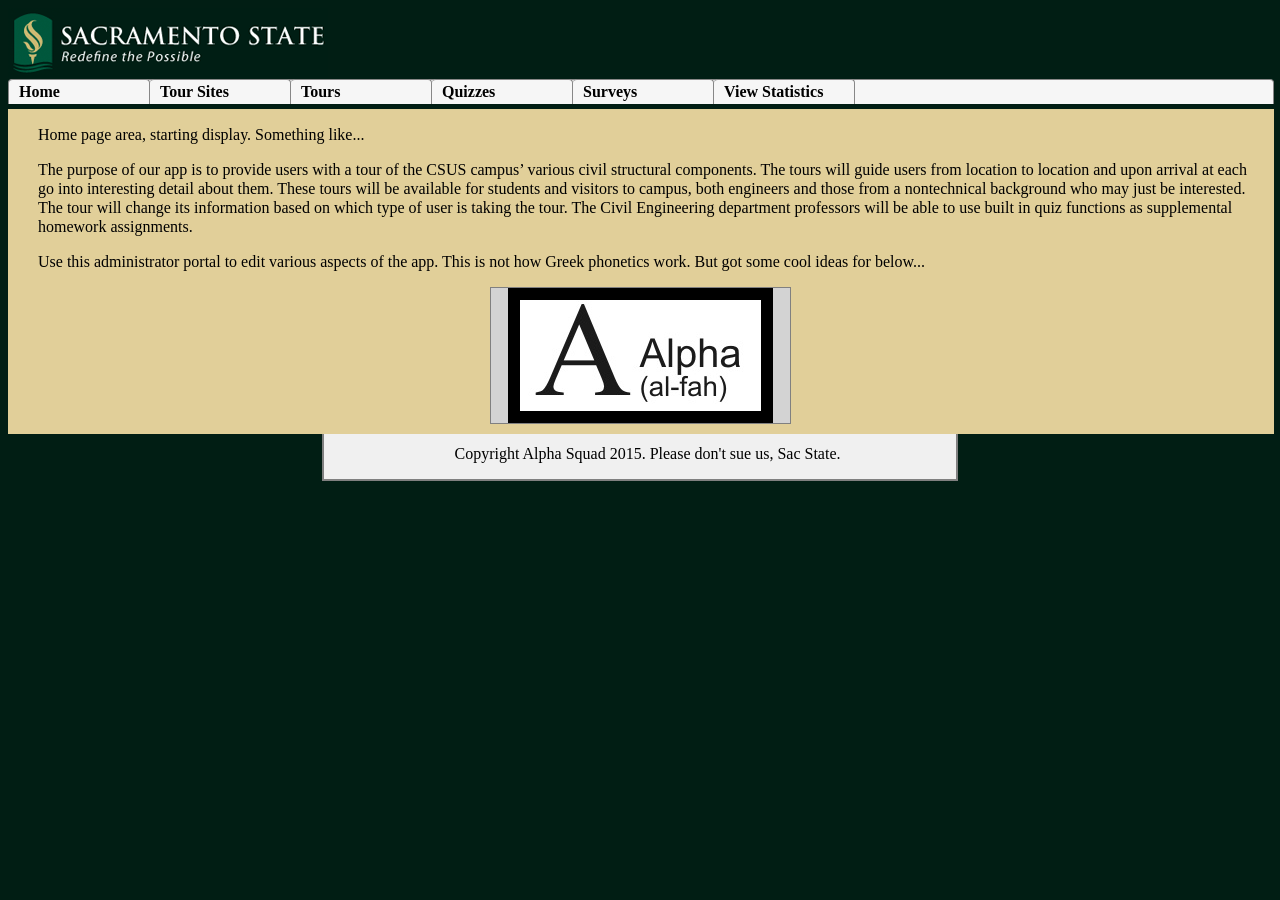
<file: admin-master/html/index.html>
<!DOCTYPE html PUBLIC "-//W3C//DTD XHTML 1.0 Transitional//EN" "http://www.w3.org/TR/xhtml1/DTD/xhtml1-transitional.dtd">
<html xmlns="http://www.w3.org/1999/xhtml" class="no-js" lang="">

<head>
<meta content="text/html; charset=utf-8" http-equiv="Content-Type" />
<meta charset="utf-8">
        <meta http-equiv="x-ua-compatible" content="ie=edge">
        <title>Civil Engineering Tour - Home</title>
        <meta name="description" content="">
        <meta name="viewport" content="width=device-width, initial-scale=1">
		<link rel="stylesheet" type="text/css" href="./css/admin.css">
		<script src="_js/jquery-2.1.4.js"></script>

<style>
    #slideShowImages { /* The following CSS rules are optional. */
      border: 1px gray solid;
      background-color: lightgray;
	  margin: auto;
    }   
  
    #slideShowImages img { /* The following CSS rules are optional. */
      border: 0.8em black solid;
	  margin: auto;
    }   
  </style>
</head>

<body>
<div class="header">
	<img src='../img/csuslogo.png'></img>
</div>
<div class="tabs">
<ul>
<li id="li_tab1" onclick="window.location='index.html'"><a>Home</a></li>
<li id="li_tab2" onclick="window.location='tourSites.html'"><a>Tour Sites</a></li>
<li id="li_tab3" onclick="window.location='tours.html'"><a>Tours</a></li>
<li id="li_tab4" onclick="window.location='quiz.html'"><a>Quizzes</a></li>
<li id="li_tab5" onclick="window.location='surveys.html'"><a>Surveys</a></li>
<li id="li_tab6" onclick="window.location='statistics.html'"><a>View Statistics</a></li>
<li class="spanner"></li> 
</ul>
</div>
<div class="Content_Area">
<p>Home page area, starting display. Something like...</p>
<p>The purpose of our app is to provide users with a tour of the CSUS campus’ various civil structural components. The tours will guide users from location to location and upon arrival at each go into interesting detail about them. These tours will be available for students and visitors to campus, both engineers and those from a nontechnical background who may just be interested. The tour will change its information based on which type of user is taking the tour. The Civil Engineering department professors will be able to use built in quiz functions as supplemental homework assignments.</p>
<p>Use this administrator portal to edit various aspects of the app. This is not how Greek phonetics work. But got some cool ideas for below...</p>
 <div id="slideShowImages">
    <img src="../img/slide1.jpg" alt="Alpha" />
    <img src="../img/slide2.jpg" alt="Lambda" />
    <img src="../img/slide3.jpg" alt="Rho" />    
    <img src="../img/slide4.jpg" alt="Eta" />
	<img src="../img/slide1.jpg" alt="Alpha"   />
  </div>  
  <script src="_js/slideShow.js"></script>
</div>

<div class="footer">
	<p>Copyright Alpha Squad 2015. Please don't sue us, Sac State.</p>
</div>
</body>
</html>
</file>
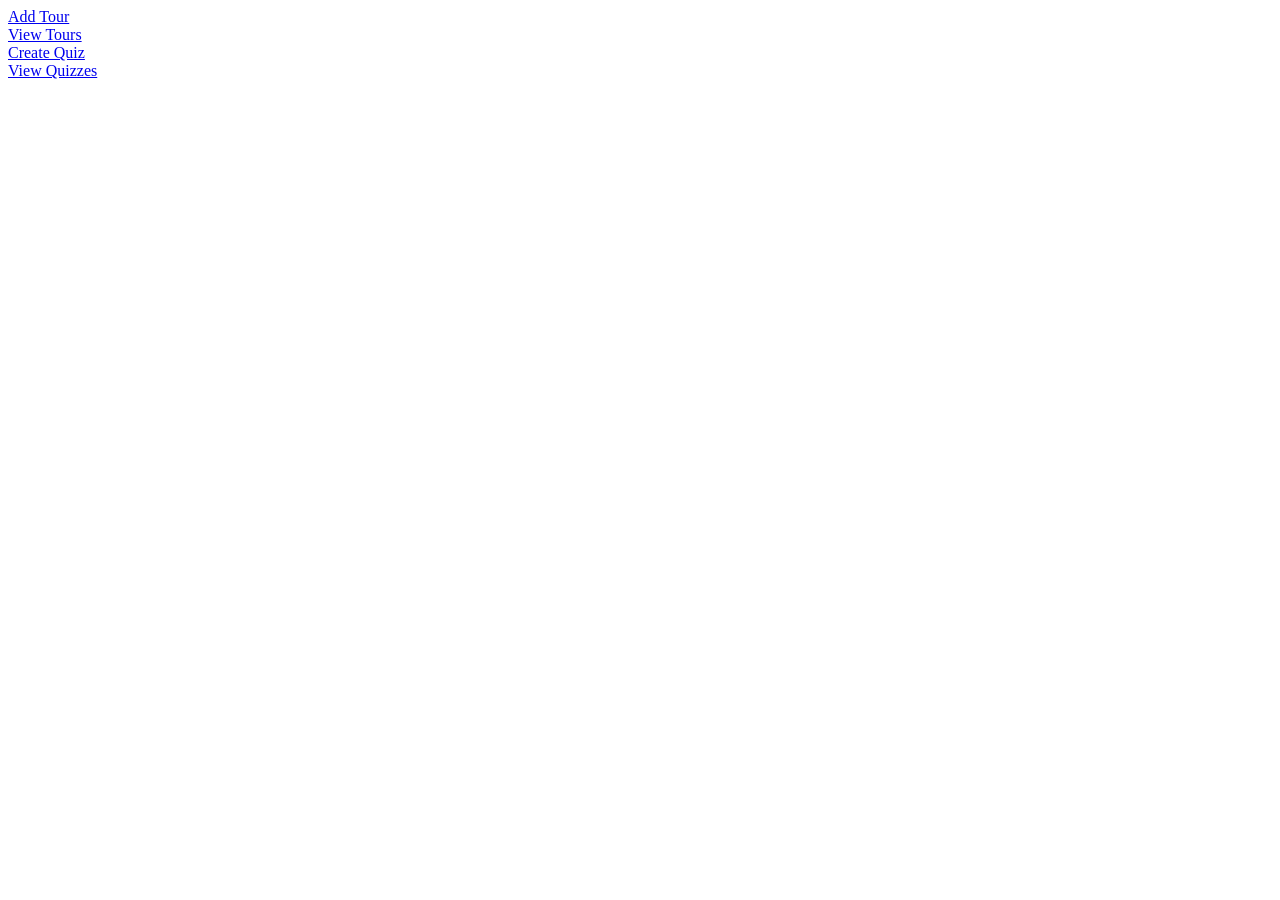
<file: admin-master/views/index.html>
<!doctype html>
<html>
	<head>
	<title>Admin</title>
	</head>
	
	<body>
	<a link href="createTour.html">Add Tour</a><br>
	<a link href="viewTours.html">View Tours</a><br>
	<a link href="createQuiz.html">Create Quiz</a><br>
	<a link href="viewQuizzes.html">View Quizzes</a><br>
	</body>
</html>
</file>
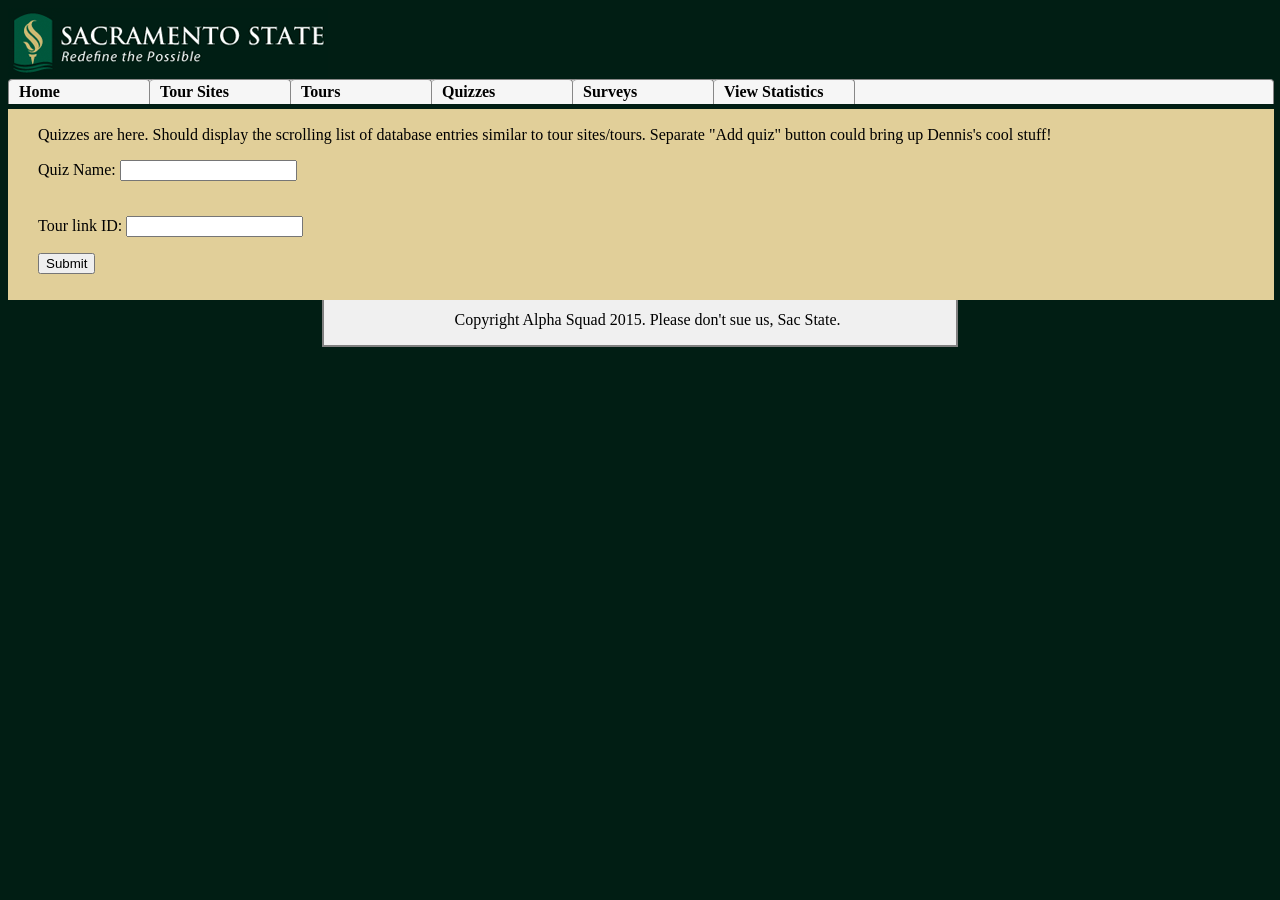
<file: admin-master/html/quiz.html>
<!doctype html>
<html class="no-js" lang="">
    <head>
        <meta charset="utf-8">
        <meta http-equiv="x-ua-compatible" content="ie=edge">
        <title>Civil Engineering Tour - Quizzes</title>
        <meta name="description" content="">
        <meta name="viewport" content="width=device-width, initial-scale=1">
		<link rel="stylesheet" type="text/css" href="./css/admin.css">
        <script src="_js/jquery-2.1.4.js"></script>
        <script src="_js/Quiz.js"></script>
        <script src="_js/quizHelper.js"></script>
<style type="text/css">
.header {
height: 70px;
}

#tempQuestion {
	padding: 3%;
	color: blue;
	display: table;
	width: 80%;
	height: 50%;
	border: 1px solid black;
	border-collapse: separate;
}

.question {
	padding: 3%;
	margin-bottom: 2%;
	border: 1px solid black;
	border-radius: 3% 3% 3% 3%;
	width: 80%;
	height: 10%;
	display: table-header-group;
} 

.answer {
	padding: 3%;
	border: 1px solid red;
	border-radius: 3% 3% 3% 3%;
	width: 40%;
	height: 20%;
	display: inline-block;
} 

.submittedQs {
	display: inline-block;
}
</style>
    </head>
    <body>
	<div class="header">
			<img src='../img/csuslogo.png'></img>
		</div>
		<div class="tabs">
			<ul>
				<li id="li_tab1" onclick="window.location='index.html'"><a>Home</a></li>
				<li id="li_tab2" onclick="window.location='tourSites.html'"><a>Tour Sites</a></li>
				<li id="li_tab3" onclick="window.location='tours.html'"><a>Tours</a></li>
				<li id="li_tab4" onclick="window.location='quiz.html'"><a>Quizzes</a></li>
				<li id="li_tab5" onclick="window.location='surveys.html'"><a>Surveys</a></li>
				<li id="li_tab6" onclick="window.location='statistics.html'"><a>View Statistics</a></li>
				<li class="spanner"></li> 
			</ul>
		</div>
		<div class="Content_Area">
			<p> Quizzes are here. Should display the scrolling list of database entries similar to tour sites/tours. Separate "Add quiz" button could bring up Dennis's cool stuff!</p>
			
        <!--[if lt IE 8]>
            <p class="browserupgrade">You are using an <strong>outdated</strong> browser. Please <a href="http://browsehappy.com/">upgrade your browser</a> to improve your experience.</p>
        <![endif]-->
        <div id="quiz">
            <div id="initQuiz">
                <form>
                    <p>Quiz Name:
  <input type="text" id="quizName">
                    </p>
                    <p><br>
                      Tour link ID:
                      <input type="text" id="tourID">
                      <br>
                    </p>
                    <p>
                      <input type="button" value="Submit" id="newQuiz">
                    </p>
                </form>
            </div>
            <div id="questions">

            </div>
        </div>
		</div>
<div class="footer">
	<p>Copyright Alpha Squad 2015. Please don't sue us, Sac State.</p>
</div>
    </body>
</html>
</file>
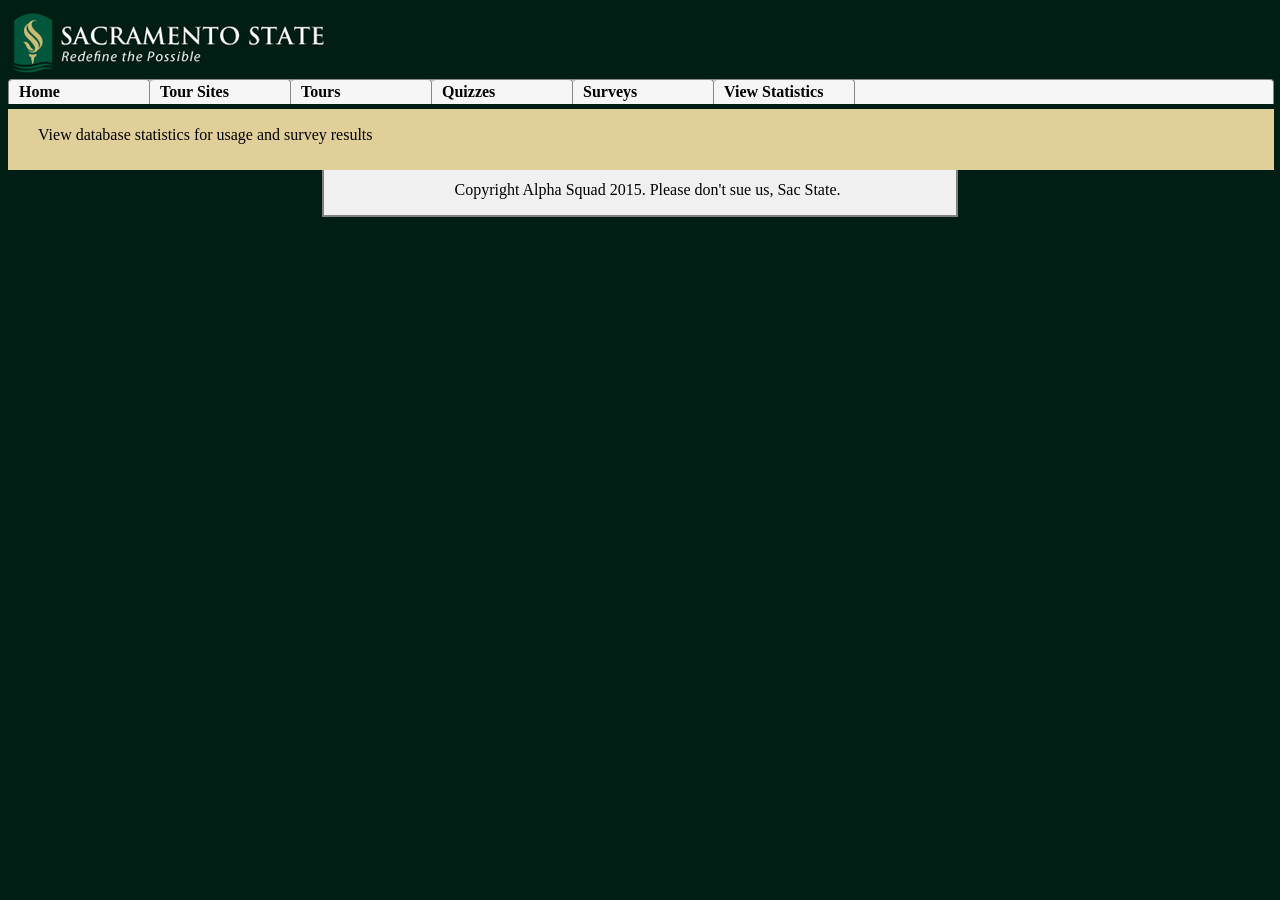
<file: admin-master/html/statistics.html>
<!DOCTYPE html PUBLIC "-//W3C//DTD XHTML 1.0 Transitional//EN" "http://www.w3.org/TR/xhtml1/DTD/xhtml1-transitional.dtd">
<html xmlns="http://www.w3.org/1999/xhtml" class="no-js" lang="">

<head>
<meta content="text/html; charset=utf-8" http-equiv="Content-Type" />
<meta charset="utf-8">
        <meta http-equiv="x-ua-compatible" content="ie=edge">
        <title>Civil Engineering Tour - Surveys</title>
        <meta name="description" content="">
        <meta name="viewport" content="width=device-width, initial-scale=1">
		<link rel="stylesheet" type="text/css" href="./css/admin.css">
	<script src="_js/jquery-2.1.4.js"></script>
	<script src="_js/createSurvey.js"></script>
</head>

<body>
<div class="header">
	<img src='../img/csuslogo.png'></img>
</div>
<div class="tabs">
<ul>
<li id="li_tab1" onclick="window.location='index.html'"><a>Home</a></li>
<li id="li_tab2" onclick="window.location='tourSites.html'"><a>Tour Sites</a></li>
<li id="li_tab3" onclick="window.location='tours.html'"><a>Tours</a></li>
<li id="li_tab4" onclick="window.location='quiz.html'"><a>Quizzes</a></li>
<li id="li_tab5" onclick="window.location='surveys.html'"><a>Surveys</a></li>
<li id="li_tab6" onclick="window.location='statistics.html'"><a>View Statistics</a></li>
<li class="spanner"></li> 
</ul>
</div>
<div class="Content_Area">
		<p>View database statistics for usage and survey results</p>
</div>

<div class="footer">
	<p>Copyright Alpha Squad 2015. Please don't sue us, Sac State.</p>
</div>
</body>
</html>
</file>
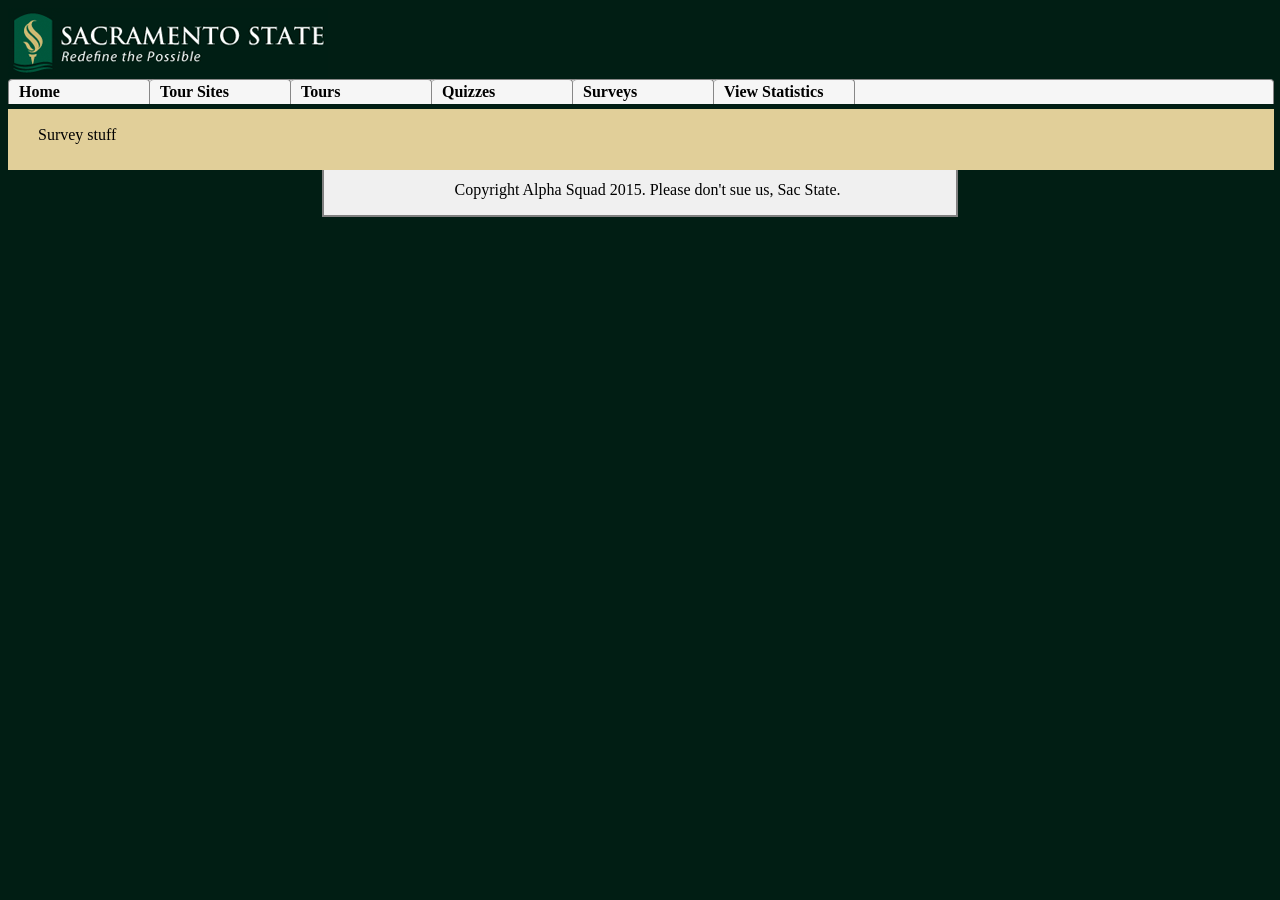
<file: admin-master/html/surveys.html>
<!DOCTYPE html PUBLIC "-//W3C//DTD XHTML 1.0 Transitional//EN" "http://www.w3.org/TR/xhtml1/DTD/xhtml1-transitional.dtd">
<html xmlns="http://www.w3.org/1999/xhtml" class="no-js" lang="">

<head>
<meta content="text/html; charset=utf-8" http-equiv="Content-Type" />
<meta charset="utf-8">
        <meta http-equiv="x-ua-compatible" content="ie=edge">
        <title>Civil Engineering Tour - Surveys</title>
        <meta name="description" content="">
        <meta name="viewport" content="width=device-width, initial-scale=1">
		<link rel="stylesheet" type="text/css" href="./css/admin.css">
	<script src="_js/jquery-2.1.4.js"></script>
	<script src="_js/createSurvey.js"></script>
</head>

<body>
<div class="header">
	<img src='../img/csuslogo.png'></img>
</div>
<div class="tabs">
<ul>
<li id="li_tab1" onclick="window.location='index.html'"><a>Home</a></li>
<li id="li_tab2" onclick="window.location='tourSites.html'"><a>Tour Sites</a></li>
<li id="li_tab3" onclick="window.location='tours.html'"><a>Tours</a></li>
<li id="li_tab4" onclick="window.location='quiz.html'"><a>Quizzes</a></li>
<li id="li_tab5" onclick="window.location='surveys.html'"><a>Surveys</a></li>
<li id="li_tab6" onclick="window.location='statistics.html'"><a>View Statistics</a></li>
<li class="spanner"></li> 
</ul>
</div>
<div class="Content_Area">
		<p>Survey stuff</p>
</div>

<div class="footer">
	<p>Copyright Alpha Squad 2015. Please don't sue us, Sac State.</p>
</div>
</body>
</html>
</file>
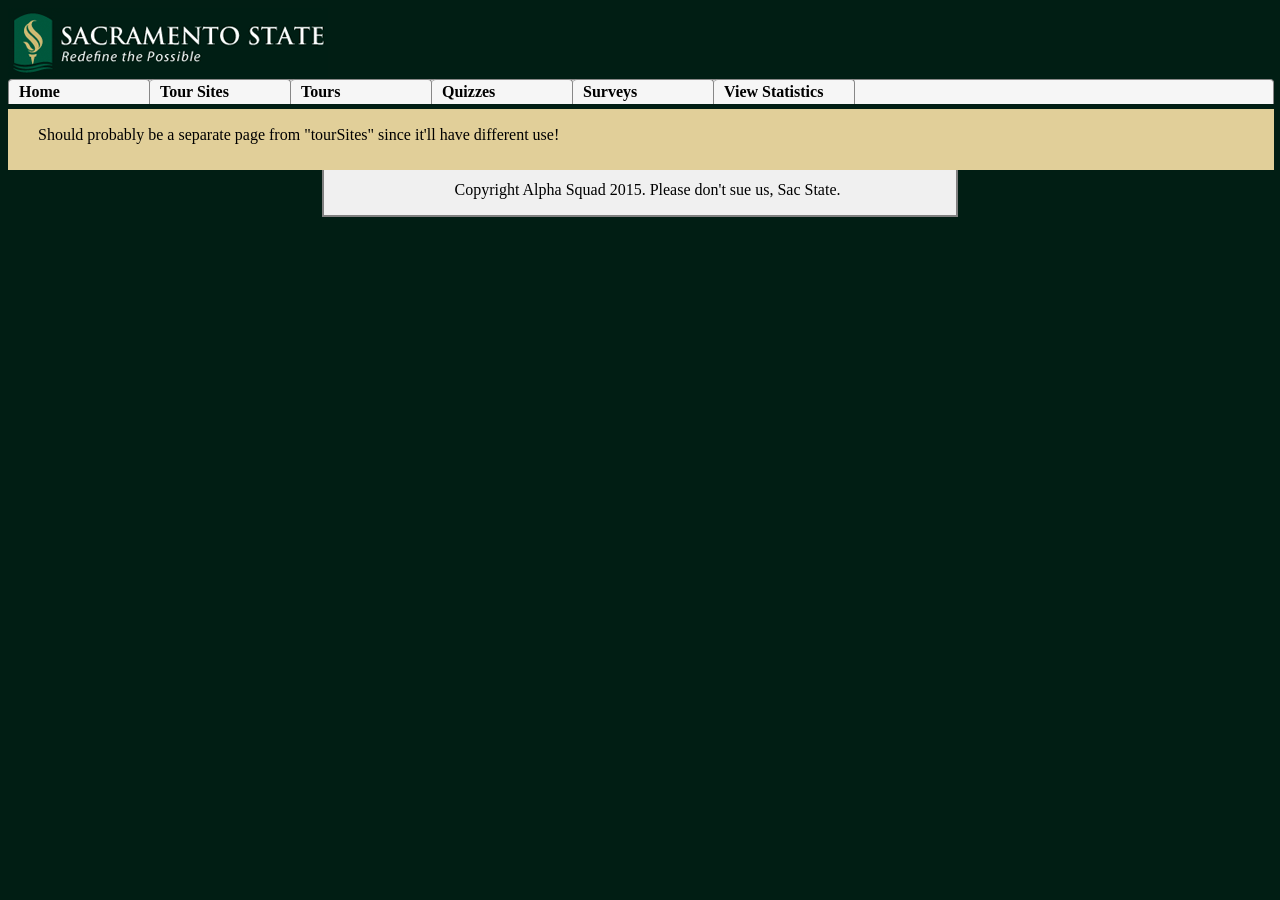
<file: admin-master/html/tours.html>
<!DOCTYPE html PUBLIC "-//W3C//DTD XHTML 1.0 Transitional//EN" "http://www.w3.org/TR/xhtml1/DTD/xhtml1-transitional.dtd">
<html xmlns="http://www.w3.org/1999/xhtml" class="no-js" lang="">

<head>
<meta content="text/html; charset=utf-8" http-equiv="Content-Type" />
<meta charset="utf-8">
        <meta http-equiv="x-ua-compatible" content="ie=edge">
        <title>Civil Engineering Tour - Tours</title>
        <meta name="description" content="">
        <meta name="viewport" content="width=device-width, initial-scale=1">
		<link rel="stylesheet" type="text/css" href="./css/admin.css">
		<script src="_js/jquery-2.1.4.js"></script>
	<script src="_js/jquery-2.1.4.js"></script>
	<script src="_js/createTour.js"></script>
</head>

<body>
<div class="header">
	<img src='../img/csuslogo.png'></img>
</div>
<div class="tabs">
<ul>
<li id="li_tab1" onclick="window.location='index.html'"><a>Home</a></li>
<li id="li_tab2" onclick="window.location='tourSites.html'"><a>Tour Sites</a></li>
<li id="li_tab3" onclick="window.location='tours.html'"><a>Tours</a></li>
<li id="li_tab4" onclick="window.location='quiz.html'"><a>Quizzes</a></li>
<li id="li_tab5" onclick="window.location='surveys.html'"><a>Surveys</a></li>
<li id="li_tab6" onclick="window.location='statistics.html'"><a>View Statistics</a></li>
<li class="spanner"></li> 
</ul>
</div>
<div class="Content_Area">
		<p>Should probably be a separate page from "tourSites" since it'll have different use!</p>
</div>

<div class="footer">
	<p>Copyright Alpha Squad 2015. Please don't sue us, Sac State.</p>
</div>
</body>
</html>
</file>
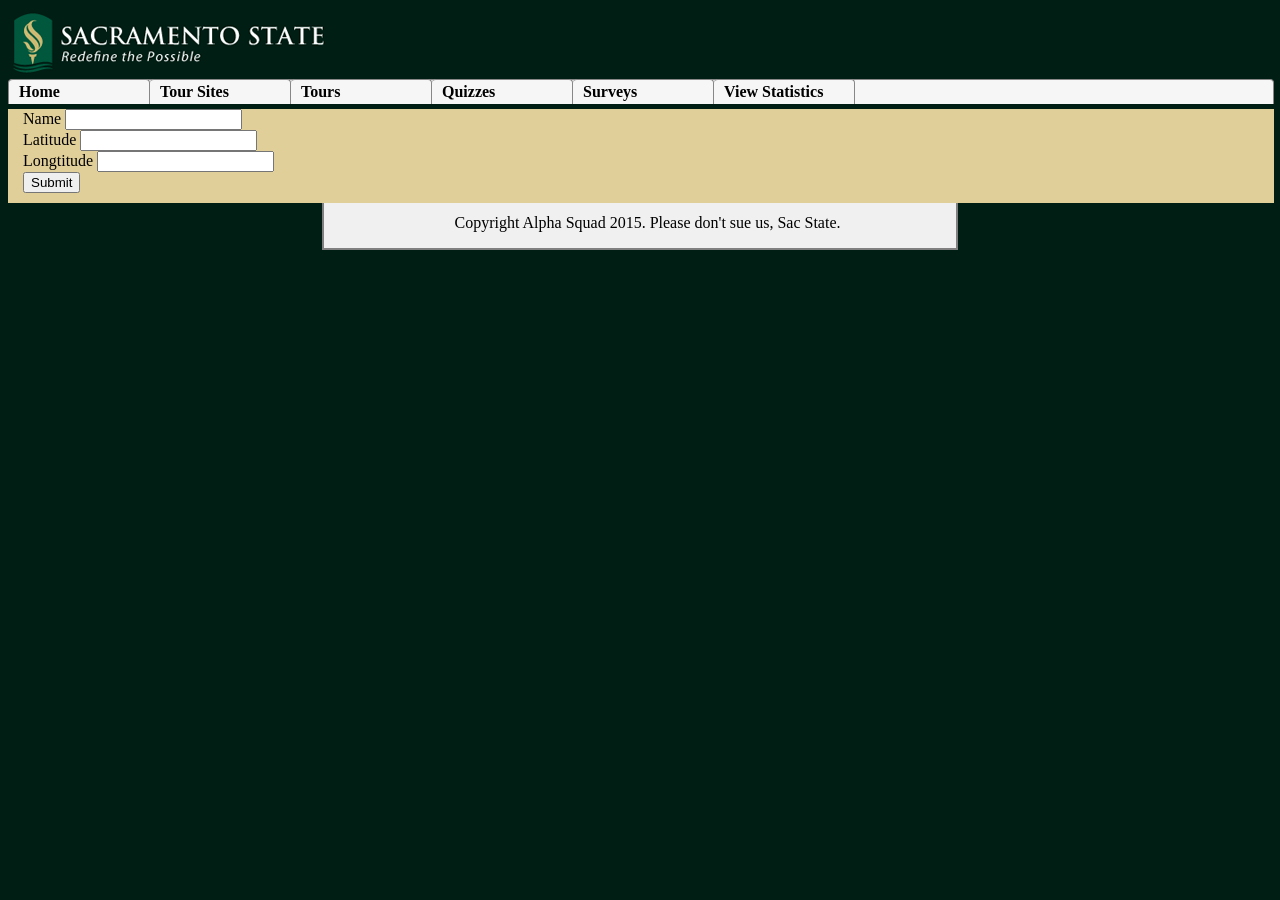
<file: admin-master/html/tourSites.html>
<!DOCTYPE html PUBLIC "-//W3C//DTD XHTML 1.0 Transitional//EN" "http://www.w3.org/TR/xhtml1/DTD/xhtml1-transitional.dtd">
<html xmlns="http://www.w3.org/1999/xhtml" class="no-js" lang="">

<head>
<meta content="text/html; charset=utf-8" http-equiv="Content-Type" />
<meta charset="utf-8">
        <meta http-equiv="x-ua-compatible" content="ie=edge">
        <title>Civil Engineering Tour - Tours</title>
        <meta name="description" content="">
        <meta name="viewport" content="width=device-width, initial-scale=1">
		<link rel="stylesheet" type="text/css" href="./css/admin.css">
		<script src="_js/jquery-2.1.4.js"></script>
	<script src="_js/jquery-2.1.4.js"></script>
	<script src="_js/createTour.js"></script>
</head>

<body>
<div class="header">
	<img src='../img/csuslogo.png'></img>
</div>
<div class="tabs">
<ul>
<li id="li_tab1" onclick="window.location='index.html'"><a>Home</a></li>
<li id="li_tab2" onclick="window.location='tourSites.html'"><a>Tour Sites</a></li>
<li id="li_tab3" onclick="window.location='tours.html'"><a>Tours</a></li>
<li id="li_tab4" onclick="window.location='quiz.html'"><a>Quizzes</a></li>
<li id="li_tab5" onclick="window.location='surveys.html'"><a>Surveys</a></li>
<li id="li_tab6" onclick="window.location='statistics.html'"><a>View Statistics</a></li>
<li class="spanner"></li> 
</ul>
</div>
<div class="Content_Area">
		Name
		<input type="text" id="name"><br>
		Latitude
		<input type="text" id="latitude"><br>
		Longtitude
		<input type="text" id="longtitude"><br>
		<input type="button" id="submit" value="Submit">
</div>

<div class="footer">
	<p>Copyright Alpha Squad 2015. Please don't sue us, Sac State.</p>
</div>
</body>
</html>
</file>
<file: admin-master/html/css/admin.css>
body {
	overflow-x: hidden;
	background: #011e14 url('http://www.csus.edu/Monet/Images/global/background.gif') repeat-x top;
}

p { 
	padding-left: 15px;
}

.tabs ul {
padding: 0px;
margin: 0px;
margin-left: 1px;
list-style-type: none;
}

.tabs ul li {
display: inline-block;
clear: none;
float: left;
height: 24px;
}

.tabs ul li a {
position: relative;
margin-top: 1px;
display: block;
margin-left: 0px;
line-height: 24px;
padding-left: 10px;
background: #f6f6f6;
z-index: 9999;
border: 1px solid #878787;
border-bottom: 0px;
border-left: 0px;
-moz-border-radius-topleft: 4px;
border-top-left-radius: 4px;
-moz-border-radius-topright: 4px;
border-top-right-radius: 4px;
width: 130px;
color: #000000;
text-decoration: none;
font-weight: bold;
}

.spanner {
position: relative;
margin-top: 1px;
display: block;
margin-left: 0px;
line-height: 24px;
padding-left: 10px;
background: #f6f6f6;
z-index: 1;
border: 1px solid #878787;
border-bottom: 0px;
-moz-border-radius-topleft: 4px;
border-top-left-radius: 4px;
-moz-border-radius-topright: 4px;
border-top-right-radius: 4px;
width: 98%;
color: #000000;
text-decoration: none;
font-weight: bold;
position: absolute;
left: 8px;
top: 78px;
}

.tabs ul li a:hover {
text-decoration: underline;
}

.footer {
	width: 50%;
	margin: auto;
	background-color: #f0f0f0;
	border: 2px solid gray;
	text-align: center;
}

.Content_Area {
padding: 0 15px 10px;
clear:both;
overflow:hidden;
line-height:19px;
position: relative;
top: 7px;
z-index: 5;
width: 97.77%;
height: 100%;
overflow: hidden;
background-color: #E1CF99;
margin: auto;
}
</file>
